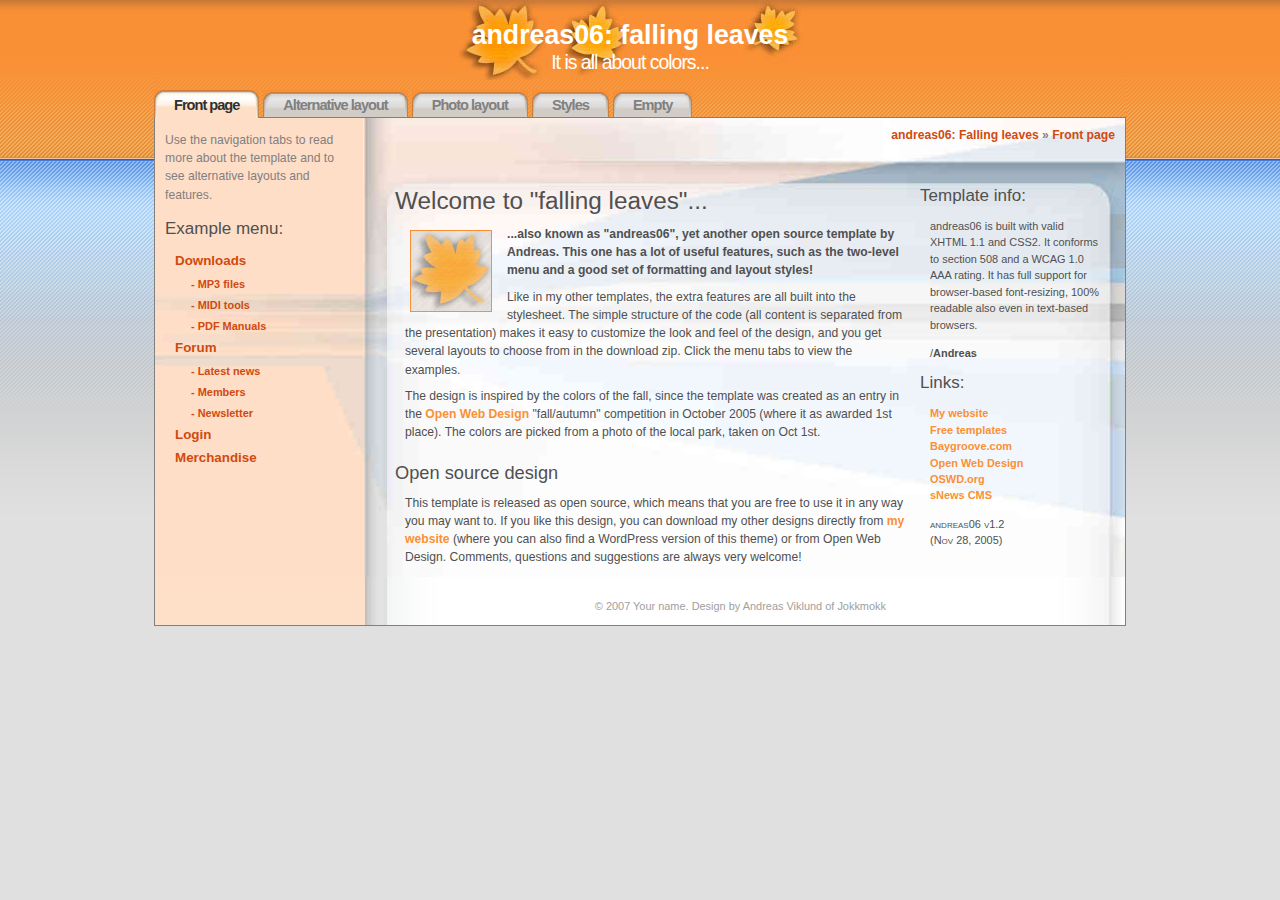
<file: PHP/_layout/index.html>
<!DOCTYPE html PUBLIC "-//W3C//DTD XHTML 1.1//EN"
"http://www.w3.org/TR/xhtml11/DTD/xhtml11.dtd">
<html xmlns="http://www.w3.org/1999/xhtml" xml:lang="en">
<head>
<title>andreas06: falling leaves</title>
<meta http-equiv="content-type" content="text/html; charset=iso-8859-1" />
<meta name="description" content="your description goes here" />
<meta name="keywords" content="your,keywords,goes,here" />
<meta name="author" content="Your Name / Original design: Andreas Viklund - http://andreasviklund.com/" />
<link rel="stylesheet" href="andreas06.css" type="text/css" media="screen,projection" />
</head>

<body>
<div id="container">
<a id="top"></a><p class="hide">Skip to: <a href="#menu">site menu</a> | <a href="#sectionmenu">section menu</a> | <a href="#main">main content</a></p>

<div id="sitename">
<h1>andreas06: falling leaves</h1>
<span>It is all about colors...</span>
<a id="menu"></a>
</div>

<div id="nav">
<ul>
<li id="current"><a href="index.html">Front page</a></li>
<li ><a href="alternative.html">Alternative layout</a></li>
<li><a href="photo.html">Photo layout</a></li>
<li><a href="styles.html">Styles</a></li>
<li><a href="empty.html">Empty</a></li>

</ul>
<p class="hide"><a href="#top">Back to top</a></p>
</div>
 
<div id="wrap1">
<div id="wrap2">

<div id="topbox">
<strong><span class="hide">Currently viewing: </span><a href="index.html">andreas06: Falling leaves</a> &raquo; <a href="index.html">Front page</a></strong>
</div>

<div id="leftside">
<a id="sectionmenu"></a>
<p class="soft">Use the navigation tabs to read more about the template and to see alternative layouts and features.</p>
<h1>Example menu:</h1>
<p class="menublock">
<a class="nav" href="#">Downloads</a><br class="hide" />
<a class="nav sub" href="#">- MP3 files</a><br class="hide" />
<a class="nav sub" href="#">- MIDI tools</a><br class="hide" />
<a class="nav sub" href="#">- PDF Manuals</a><br class="hide" />
<a class="nav" href="#">Forum</a><br class="hide" />
<a class="nav sub" href="#">- Latest news</a><br class="hide" />
<a class="nav sub" href="#">- Members</a><br class="hide" />
<a class="nav sub" href="#">- Newsletter</a><br class="hide" />
<a class="nav" href="#">Login</a><br class="hide" />
<a class="nav" href="#">Merchandise</a><br class="hide" />
<a class="hide" href="#top">Back to top</a>
</p>
</div>

<div id="rightside">
<h1>Template info:</h1>
<p>andreas06 is built with valid XHTML 1.1 and CSS2. It conforms to section 508 and a WCAG 1.0 AAA rating. It has full support for browser-based font-resizing, 100% readable also even in text-based browsers.</p>
<p>/<strong>Andreas</strong></p>

<h1>Links:</h1>
<p>
<a href="http://andreasviklund.com">My website</a><br />
<a href="http://andreasviklund.com/templates">Free templates</a><br />
<a href="http://baygroove.com">Baygroove.com</a><br />
<a href="http://openwebdesign.org">Open Web Design</a><br />
<a href="http://oswd.org">OSWD.org</a><br />
<a href="http://www.solucija.com">sNews CMS</a><br />
</p>
<p class="smallcaps">andreas06 v1.2<br />
(Nov 28, 2005)</p>
</div>

<a id="main"></a>
<div id="content">
<h1>Welcome to "falling leaves"...</h1>
<img src="img/gravatar-leaf.jpg" height="80" width="80" alt="Gravatar example" />
<p class="intro">...also known as "andreas06", yet another open source template by Andreas. This one has a lot of useful features, such as the two-level menu and a good set of formatting and layout styles!</p>
<p>Like in my other templates, the extra features are all built into the stylesheet. The simple structure of the code (all content is separated from the presentation) makes it easy to customize the look and feel of the design, and you get several layouts to choose from in the download zip. Click the menu tabs to view the examples.</p>
<p>The design is inspired by the colors of the fall, since the template was created as an entry in the <a href="http://openwebdesign.org">Open Web Design</a> "fall/autumn" competition in October 2005 (where it as awarded 1st place). The colors are picked from a photo of the local park, taken on Oct 1st.</p>
<h2>Open source design</h2>
<p>This template is released as open source, which means that you are free to use it in any way you may want to. If you like this design, you can download my other designs directly from <a href="http://andreasviklund.com">my website</a> (where you can also find a WordPress version of this theme) or from Open Web Design. Comments, questions and suggestions are always very welcome!</p>
<p class="hide"><a href="#top">Back to top</a></p>
</div>
</div>

<div id="footer"><p>&copy; 2007 Your name. Design by <a href="http://andreasviklund.com/">Andreas Viklund</a>  of <a href="http://jokkmokk.biz/" title="ITUS Jokkmokk">Jokkmokk</a></p></div>
</div></div>
</body>
</html>
</file>
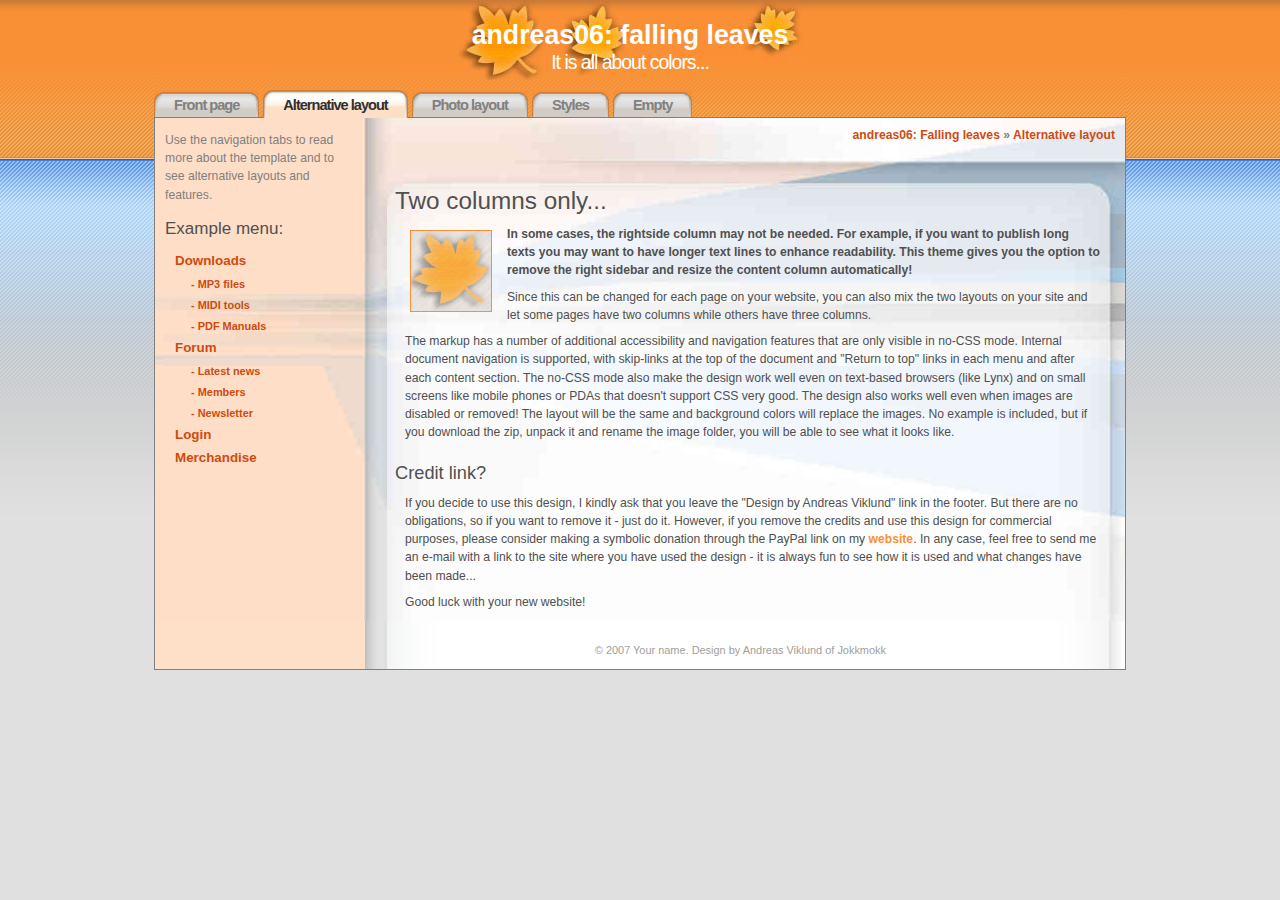
<file: PHP/_layout/alternative.html>
<!DOCTYPE html PUBLIC "-//W3C//DTD XHTML 1.1//EN"
"http://www.w3.org/TR/xhtml11/DTD/xhtml11.dtd">
<html xmlns="http://www.w3.org/1999/xhtml" xml:lang="en">
<head>
<title>andreas06: falling leaves</title>
<meta http-equiv="content-type" content="text/html; charset=iso-8859-1" />
<meta name="description" content="your description goes here" />
<meta name="keywords" content="your,keywords,goes,here" />
<meta name="author" content="Your Name / Original design: Andreas Viklund - http://andreasviklund.com/" />
<link rel="stylesheet" href="andreas06.css" type="text/css" media="screen,projection" />
</head>

<body>
<div id="container">
<a id="top"></a><p class="hide">Skip to: <a href="#menu">site menu</a> | <a href="#sectionmenu">section menu</a> | <a href="#main">main content</a></p>

<div id="sitename">
<h1>andreas06: falling leaves</h1>
<span>It is all about colors...</span>
<a id="menu"></a>
</div>

<div id="nav">
<ul>
<li><a href="index.html">Front page</a></li>
<li id="current"><a href="alternative.html">Alternative layout</a></li>
<li><a href="photo.html">Photo layout</a></li>
<li><a href="styles.html">Styles</a></li>
<li><a href="empty.html">Empty</a></li>
</ul>
<p class="hide"><a href="#top">Back to top</a></p>
</div>
 
<div id="wrap1">
<div id="wrap2">

<div id="topbox">
<strong><span class="hide">Currently viewing: </span><a href="index.html">andreas06: Falling leaves</a> &raquo; <a href="alternative.html">Alternative layout</a></strong>
</div>

<div id="leftside">
<a id="sectionmenu"></a>
<p class="soft">Use the navigation tabs to read more about the template and to see alternative layouts and features.</p>
<h1>Example menu:</h1>
<p class="menublock">
<a class="nav" href="#">Downloads</a><br class="hide" />
<a class="nav sub" href="#">- MP3 files</a><br class="hide" />
<a class="nav sub" href="#">- MIDI tools</a><br class="hide" />
<a class="nav sub" href="#">- PDF Manuals</a><br class="hide" />
<a class="nav" href="#">Forum</a><br class="hide" />
<a class="nav sub" href="#">- Latest news</a><br class="hide" />
<a class="nav sub" href="#">- Members</a><br class="hide" />
<a class="nav sub" href="#">- Newsletter</a><br class="hide" />
<a class="nav" href="#">Login</a><br class="hide" />
<a class="nav" href="#">Merchandise</a><br class="hide" />
<a class="hide" href="#top">Back to top</a>
</p>
</div>

<a id="main"></a>
<div id="contentalt">
<h1>Two columns only...</h1>
<img src="img/gravatar-leaf.jpg" height="80" width="80" alt="Gravatar example" />
<p class="intro">In some cases, the rightside column may not be needed. For example, if you want to publish long texts you may want to have longer text lines to enhance readability. This theme gives you the option to remove the right sidebar and resize the content column automatically!</p>
<p>Since this can be changed for each page on your website, you can also mix the two layouts on your site and let some pages have two columns while others have three columns.</p>
<p>The markup has a number of additional accessibility and navigation features that are only visible in no-CSS mode. Internal document navigation is supported, with skip-links at the top of the document and "Return to top" links in each menu and after each content section. The no-CSS mode also make the design work well even on text-based browsers (like Lynx) and on small screens like mobile phones or PDAs that doesn't support CSS very good. The design also works well even when images are disabled or removed! The layout will be the same and background colors will replace the images. No example is included, but if you download the zip, unpack it and rename the image folder, you will be able to see what it looks like.</p>
<h2>Credit link?</h2>
<p>If you decide to use this design, I kindly ask that you leave the "Design by Andreas Viklund" link in the footer. But there are no obligations, so if you want to remove it - just do it. However, if you remove the credits and use this design for commercial purposes, please consider making a symbolic donation through the PayPal link on my <a href="http://andreasviklund.com">website</a>. In any case, feel free to send me an e-mail with a link to the site where you have used the design - it is always fun to see how it is used and what changes have been made...</p>
<p>Good luck with your new website!</p>

<p class="hide"><a href="#top">Back to top</a></p>
</div>
</div>

<div id="footer"><p>&copy; 2007 Your name. Design by <a href="http://andreasviklund.com/">Andreas Viklund</a>  of <a href="http://jokkmokk.biz/" title="ITUS Jokkmokk">Jokkmokk</a></p></div>
</div></div>
</body>
</html>
</file>
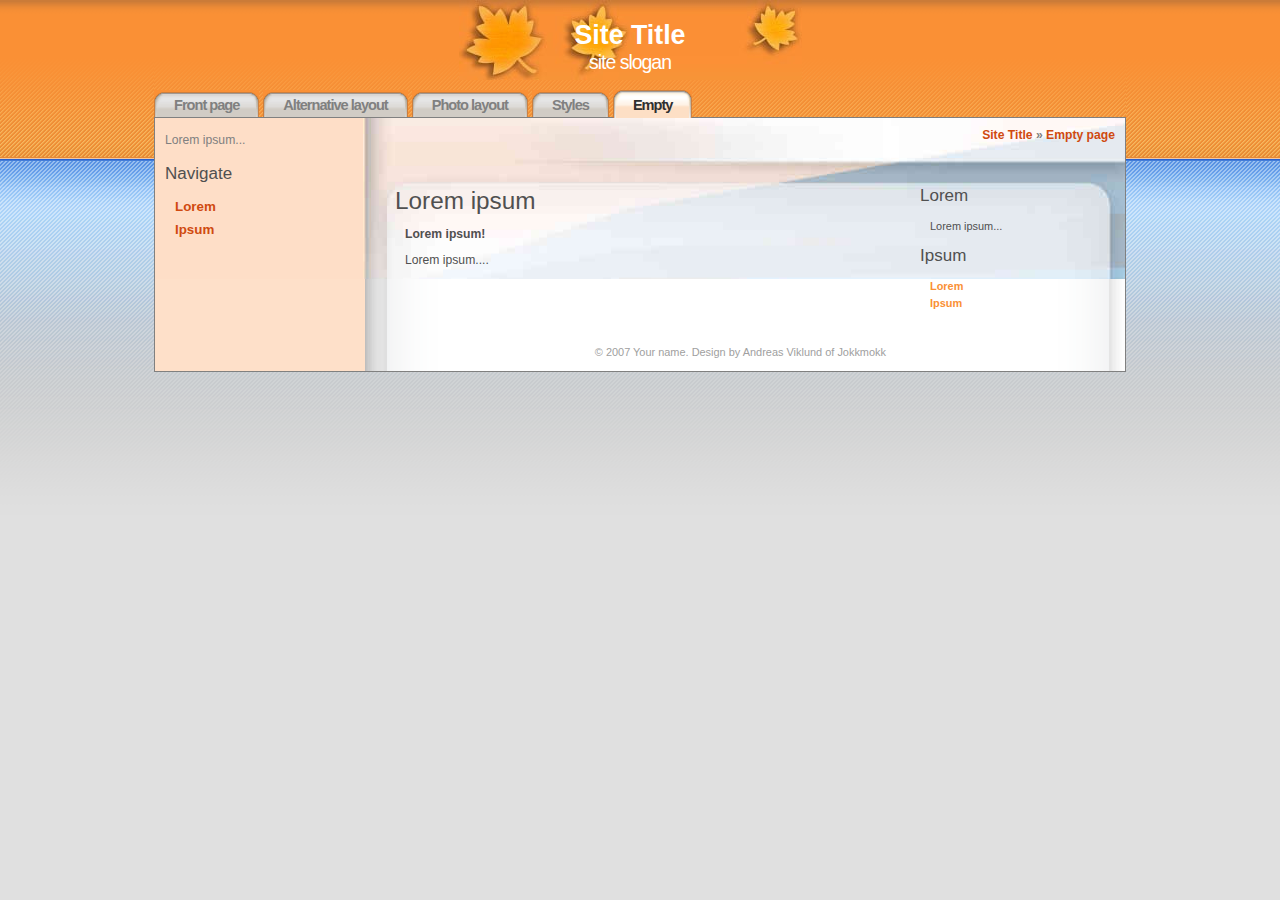
<file: PHP/_layout/empty.html>
<!DOCTYPE html PUBLIC "-//W3C//DTD XHTML 1.1//EN"
"http://www.w3.org/TR/xhtml11/DTD/xhtml11.dtd">
<html xmlns="http://www.w3.org/1999/xhtml" xml:lang="en">
<head>
<title>andreas06: falling leaves</title>
<meta http-equiv="content-type" content="text/html; charset=iso-8859-1" />
<meta name="description" content="your description goes here" />
<meta name="keywords" content="your,keywords,goes,here" />
<meta name="author" content="Your Name / Original design: Andreas Viklund - http://andreasviklund.com/" />
<link rel="stylesheet" href="andreas06.css" type="text/css" media="screen,projection" />
</head>

<body>
<div id="container">
<a id="top"></a><p class="hide">Skip to: <a href="#menu">site menu</a> | <a href="#sectionmenu">section menu</a> | <a href="#main">main content</a></p>

<div id="sitename">
<h1>Site Title</h1>
<span>site slogan</span>
<a id="menu"></a>
</div>

<div id="nav">
<ul>
<li><a href="index.html">Front page</a></li>
<li><a href="alternative.html">Alternative layout</a></li>
<li><a href="photo.html">Photo layout</a></li>
<li><a href="styles.html">Styles</a></li>
<li id="current"><a href="empty.html">Empty</a></li>
</ul>
<p class="hide"><a href="#top">Back to top</a></p>
</div>
 
<div id="wrap1">
<div id="wrap2">

<div id="topbox">
<strong><span class="hide">Currently viewing: </span><a href="index.html">Site Title</a> &raquo; <a href="empty.html">Empty page</a></strong>
</div>

<div id="leftside">
<a id="sectionmenu"></a>
<p class="soft">Lorem ipsum...</p>
<h1>Navigate</h1>
<p class="menublock">
<a class="nav" href="#">Lorem</a><br class="hide" />
<a class="nav" href="#">Ipsum</a><br class="hide" />
<a class="hide" href="#top">Back to top</a>
</p>
</div>

<div id="rightside">
<h1>Lorem</h1>
<p>Lorem ipsum...</p>

<h1>Ipsum</h1>
<p>
<a href="#">Lorem</a><br />
<a href="#">Ipsum</a><br />
</p>
</div>

<a id="main"></a>
<div id="content">
<h1>Lorem ipsum</h1>
<p class="intro">Lorem ipsum!</p>
<p>Lorem ipsum....</p>
<p class="hide"><a href="#top">Back to top</a></p>
</div>
</div>

<div id="footer"><p>&copy; 2007 Your name. Design by <a href="http://andreasviklund.com/">Andreas Viklund</a>  of <a href="http://jokkmokk.biz/" title="ITUS Jokkmokk">Jokkmokk</a></p></div>
</div></div>
</body>
</html>
</file>
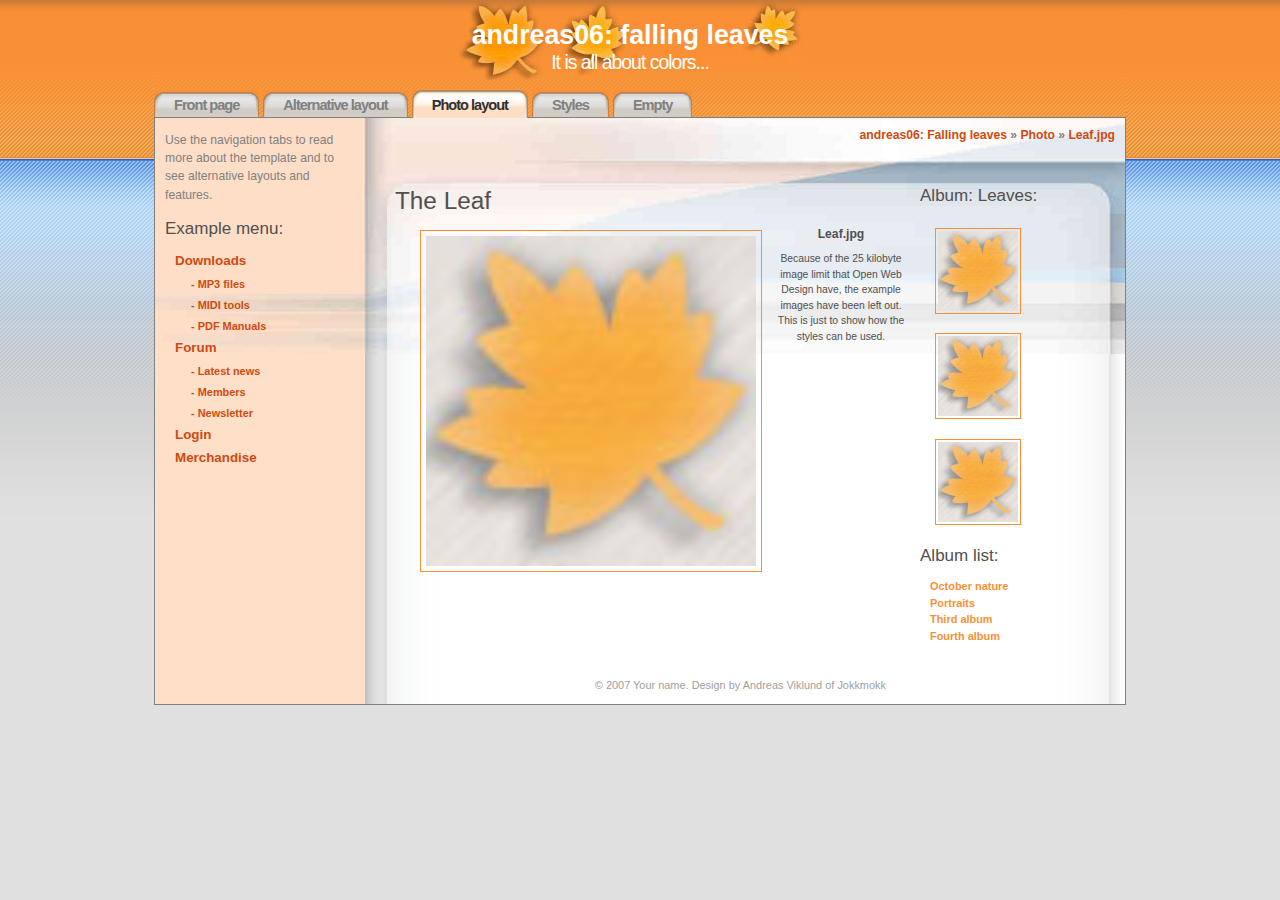
<file: PHP/_layout/photo.html>
<!DOCTYPE html PUBLIC "-//W3C//DTD XHTML 1.1//EN"
"http://www.w3.org/TR/xhtml11/DTD/xhtml11.dtd">
<html xmlns="http://www.w3.org/1999/xhtml" xml:lang="en">
<head>
<title>andreas06: falling leaves</title>
<meta http-equiv="content-type" content="text/html; charset=iso-8859-1" />
<meta name="description" content="your description goes here" />
<meta name="keywords" content="your,keywords,goes,here" />
<meta name="author" content="Your Name / Original design: Andreas Viklund - http://andreasviklund.com/" />
<link rel="stylesheet" href="andreas06.css" type="text/css" media="screen,projection" />
</head>

<body>
<div id="container">
<a id="top"></a><p class="hide">Skip to: <a href="#menu">site menu</a> | <a href="#sectionmenu">section menu</a> | <a href="#main">main content</a></p>

<div id="sitename">
<h1>andreas06: falling leaves</h1>
<span>It is all about colors...</span>
<a id="menu"></a>
</div>

<div id="nav">
<ul>
<li><a href="index.html">Front page</a></li>
<li><a href="alternative.html">Alternative layout</a></li>
<li id="current"><a href="photo.html">Photo layout</a></li>
<li><a href="styles.html">Styles</a></li>
<li><a href="empty.html">Empty</a></li>
</ul>
<p class="hide"><a href="#top">Back to top</a></p>
</div>
 
<div id="wrap1">
<div id="wrap2">

<div id="topbox">
<strong><span class="hide">Currently viewing: </span><a href="index.html">andreas06: Falling leaves</a> &raquo; <a href="photo.html">Photo</a> &raquo; <a href="photo.html">Leaf.jpg</a></strong>
</div>

<div id="leftside">
<a id="sectionmenu"></a>
<p class="soft">Use the navigation tabs to read more about the template and to see alternative layouts and features.</p>
<h1>Example menu:</h1>
<p class="menublock">
<a class="nav" href="#">Downloads</a><br class="hide" />
<a class="nav sub" href="#">- MP3 files</a><br class="hide" />
<a class="nav sub" href="#">- MIDI tools</a><br class="hide" />
<a class="nav sub" href="#">- PDF Manuals</a><br class="hide" />
<a class="nav" href="#">Forum</a><br class="hide" />
<a class="nav sub" href="#">- Latest news</a><br class="hide" />
<a class="nav sub" href="#">- Members</a><br class="hide" />
<a class="nav sub" href="#">- Newsletter</a><br class="hide" />
<a class="nav" href="#">Login</a><br class="hide" />
<a class="nav" href="#">Merchandise</a><br class="hide" />
<a class="hide" href="#top">Back to top</a>
</p>
</div>

<div id="rightside">
<h1>Album: Leaves:</h1>
<p>
<img src="img/gravatar-leaf.jpg" height="80" width="80" alt="Gravatar example" />
<img src="img/gravatar-leaf.jpg" height="80" width="80" alt="Gravatar example" />
<img src="img/gravatar-leaf.jpg" height="80" width="80" alt="Gravatar example" />
</p>

<h1>Album list:</h1>
<p>
<a href="#">October nature</a><br />
<a href="#">Portraits</a><br />
<a href="#">Third album</a><br />
<a href="#">Fourth album</a><br />
</p>
</div>

<a id="main"></a>
<div id="content">
<h1>The Leaf</h1>
<p><img class="photo" src="img/gravatar-leaf.jpg" height="330" width="330" alt="Leaf.jpg in album Leaves" /></p>
<p class="intro center">Leaf.jpg</p>
<p class="small center">Because of the 25 kilobyte image limit that Open Web Design have, the example images have been left out. This is just to show how the styles can be used.</p>
<p class="hide"><a href="#top">Back to top</a></p>
</div>
</div>

<div id="footer"><p>&copy; 2007 Your name. Design by <a href="http://andreasviklund.com/">Andreas Viklund</a>  of <a href="http://jokkmokk.biz/" title="ITUS Jokkmokk">Jokkmokk</a></p></div>
</div></div>
</body>
</html>
</file>
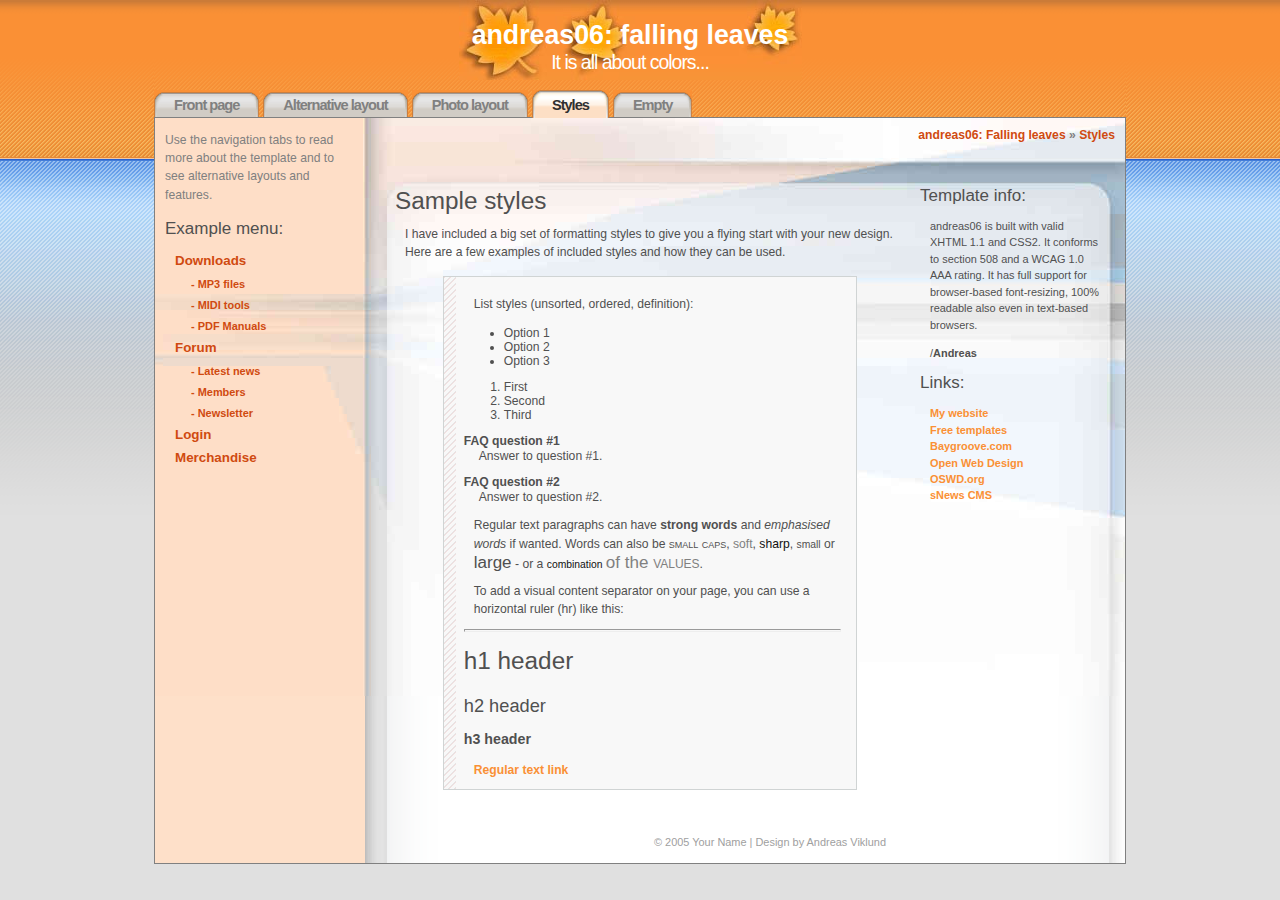
<file: PHP/_layout/styles.html>
<!DOCTYPE html PUBLIC "-//W3C//DTD XHTML 1.1//EN"
"http://www.w3.org/TR/xhtml11/DTD/xhtml11.dtd">
<html xmlns="http://www.w3.org/1999/xhtml" xml:lang="en">
<head>
<title>andreas06: falling leaves</title>
<meta http-equiv="content-type" content="text/html; charset=iso-8859-1" />
<meta name="description" content="your description goes here" />
<meta name="keywords" content="your,keywords,goes,here" />
<meta name="author" content="Your Name / Original design: Andreas Viklund - http://andreasviklund.com/" />
<link rel="stylesheet" href="andreas06.css" type="text/css" media="screen,projection" />
</head>

<body>
<div id="container">
<a id="top"></a><p class="hide">Skip to: <a href="#menu">site menu</a> | <a href="#sectionmenu">section menu</a> | <a href="#main">main content</a></p>

<div id="sitename">
<h1>andreas06: falling leaves</h1>
<span>It is all about colors...</span>
<a id="menu"></a>
</div>

<div id="nav">
<ul>
<li><a href="index.html">Front page</a></li>
<li><a href="alternative.html">Alternative layout</a></li>
<li><a href="photo.html">Photo layout</a></li>
<li id="current"><a href="styles.html">Styles</a></li>
<li><a href="empty.html">Empty</a></li>
</ul>
<p class="hide"><a href="#top">Back to top</a></p>
</div>
 
<div id="wrap1">
<div id="wrap2">

<div id="topbox">
<strong><span class="hide">Currently viewing: </span><a href="index.html">andreas06: Falling leaves</a> &raquo; <a href="styles.html">Styles</a></strong>
</div>

<div id="leftside">
<a id="sectionmenu"></a>
<p class="soft">Use the navigation tabs to read more about the template and to see alternative layouts and features.</p>
<h1>Example menu:</h1>
<p class="menublock">
<a class="nav" href="#">Downloads</a><br class="hide" />
<a class="nav sub" href="#">- MP3 files</a><br class="hide" />
<a class="nav sub" href="#">- MIDI tools</a><br class="hide" />
<a class="nav sub" href="#">- PDF Manuals</a><br class="hide" />
<a class="nav" href="#">Forum</a><br class="hide" />
<a class="nav sub" href="#">- Latest news</a><br class="hide" />
<a class="nav sub" href="#">- Members</a><br class="hide" />
<a class="nav sub" href="#">- Newsletter</a><br class="hide" />
<a class="nav" href="#">Login</a><br class="hide" />
<a class="nav" href="#">Merchandise</a><br class="hide" />
<a class="hide" href="#top">Back to top</a>
</p>
</div>

<div id="rightside">
<h1>Template info:</h1>
<p>andreas06 is built with valid XHTML 1.1 and CSS2. It conforms to section 508 and a WCAG 1.0 AAA rating. It has full support for browser-based font-resizing, 100% readable also even in text-based browsers.</p>
<p>/<strong>Andreas</strong></p>

<h1>Links:</h1>
<p>
<a href="http://andreasviklund.com">My website</a><br />
<a href="http://andreasviklund.com/templates">Free templates</a><br />
<a href="http://baygroove.com">Baygroove.com</a><br />
<a href="http://openwebdesign.org">Open Web Design</a><br />
<a href="http://oswd.org">OSWD.org</a><br />
<a href="http://www.solucija.com">sNews CMS</a><br />
</p>
</div>

<a id="main"></a>
<div id="content">
<h1>Sample styles</h1>
<p>I have included a big set of formatting styles to give you a flying start with your new design. Here are a few examples of included styles and how they can be used.</p>

<div class="box">
<p>List styles (unsorted, ordered, definition):</p>
<ul>
<li>Option 1</li>
<li>Option 2</li>
<li>Option 3</li>
</ul>

<ol>
<li>First</li>
<li>Second</li>
<li>Third</li>
</ol>

<dl>
<dt>FAQ question #1</dt>
<dd>Answer to question #1.</dd>
<dt>FAQ question #2</dt>
<dd>Answer to question #2.</dd>
</dl>

<p>Regular text paragraphs can have
<strong>strong words</strong> and
<em>emphasised words</em> if wanted. Words can also be
<span class="smallcaps">small caps</span>,
<span class="soft">soft</span>, 
<span class="sharp">sharp</span>, 
<span class="small">small</span> or 
<span class="large">large</span> - or a 
<span class="small sharp">combination</span>
<span class="soft large">of the <span class="smallcaps">values</span></span>.</p>

<p>To add a visual content separator on your page, you can use a horizontal ruler (hr) like this:</p>
<hr />
<h1>h1 header</h1>
<h2>h2 header</h2>
<h3>h3 header</h3>
<p><a href="#">Regular text link</a></p>
<p class="hide"><a href="#top">Back to top</a></p>
</div>
</div>
</div>

<div id="footer">&copy; 2005 Your Name | Design by <a href="http://andreasviklund.com">Andreas Viklund</a></div>
</div></div>
</body>
</html>
</file>
<file: PHP/_layout/andreas06.css>
/* andreas06 - an open source xhtml/css website layout by Andreas Viklund - http://andreasviklund.com . Free to use for any purpose as long as the proper credits are given for the original design work.

Version: 1.1, November 28, 2005 */

body{
background:#e0e0e0 url(img/bodybg.gif) repeat-x;
color:#505050;
font:76% Georgia,Verdana,Tahoma,Arial,sans-serif;
margin:0;
padding:0;
text-align:center;
}

p{
line-height:1.5em;
margin:0 0 15px;
}

a{
color:#fa9035;
font-weight:700;
text-decoration:none;
}

a:hover{
color:#d04a10;
}

hr{
height:1px;
margin:10px 0;
width:98%;
}

dt{
font-weight:700;
}

dd{
margin:1px 0 12px 15px;
}

#container{
background:#c0c0c0 url(img/bodybg.gif) repeat-x;
margin:0 auto;
text-align:left;
width:972px;
}

#sitename{
background:url(img/leaves.jpg) top center no-repeat;
color:#ffffff;
font-weight:400;
height:80px;
margin:0 20px 10px 0;
text-align:center;
}

#sitename h1{
font-size:2.2em;
margin:0;
padding-top:20px;
}

#sitename span{
font-size:1.6em;
letter-spacing:-1px;
margin:0;
}

#nav{
background:url(img/greypx.gif) bottom left repeat-x;
float:left;
width:972px;
}

#nav ul{
list-style:none;
margin:0;
padding:0;
}

#nav a{
background:url(img/tabs.gif) no-repeat 100% 0;
color:#808080;
display:block;
font-size:1.2em;
letter-spacing:-1px;
padding:7px 20px 4px 11px;
text-decoration:none;
}

#nav a:hover{
color:#505050;
}

#nav li{
background:url(img/tabs.gif) no-repeat 0 0;
float:left;
margin:0 4px 0 0;
padding:0 0 0 9px;
}

#nav #current{
background:url(img/tabs.gif) no-repeat 0 -41px;
}

#nav #current a{
background:url(img/tabs.gif) no-repeat 100% -41px;
color:#303030;
padding:7px 20px 5px 11px;
}

#wrap1{
background:#ffffff url(img/innerbg.gif) repeat-y;
border-bottom:1px solid #808080;
border-left:1px solid #808080;
border-right:1px solid #808080;
clear:both;
padding:0;
width:970px;
}

#wrap2{
background:url(img/header.jpg) top left no-repeat;
padding:10px;
width:950px;
}

#header{
height:30px;
position:relative;
width:950px;
}

#header h1{
float:left;
font-size:1.4em;
margin:0;
width:180px;
}

#topbox{
color:#808080;
margin:0 0 4px;
text-align:right;
}

#topbox a{
color:#d04a10;
}

#topbox a:hover{
text-decoration:underline;
}

#leftside{
float:left;
margin:-15px 0 0;
width:190px;
}

#leftside h1{
font-size:1.4em;
font-weight:400;
}

#rightside{
float:right;
margin:40px 15px 20px 0;
width:180px;
}

#rightside h1{
font-size:1.4em;
font-weight:400;
margin:0 0 12px;
}

#rightside p{
font-size:0.9em;
margin:2px 0 12px 10px;
}

#rightside img{
border:1px solid #fa9035;
margin:10px 0 5px 5px;
padding:2px;
}

#content{
margin:45px 210px 0 230px;
}

#contentalt{
margin:45px 15px 0 230px;
}

#content p,#contentalt p{
margin:8px 0 0 10px;
}

#content h1,#contentalt h1{
color:#505050;
font-size:2em;
font-weight:400;
margin:15px 0 10px;
padding:0;
}

#content h2,#contentalt h2{
color:#505050;
font-size:1.5em;
font-weight:400;
margin:20px 0 10px;
padding:0;
}

#content img,#contentalt img{
border:1px solid #fa9035;
float:left;
margin:5px 15px 6px;
}

#footer{
clear:both;
color:#a0a0a0;
font-size:0.9em;
height:26px;
margin-top:20px;
padding:1px;
text-align:right;
width:730px;
}

#footer a{
color:#a0a0a0;
font-weight:400;
}

#footer a:hover{
color:#a0a0a0;
text-decoration:underline;
}

.menublock{
margin-bottom:10px;
}

.nav{
color:#d04a10;
display:block;
font-size:1.1em;
font-weight:700;
margin-bottom:1px;
padding:2px 2px 2px 10px;
position:relative;
text-decoration:none;
width:125px;
}

.nav:hover{
border:1px solid #fa9035;
color:#505050;
padding:1px 1px 1px 9px;
}

.sub{
font-size:0.9em;
margin-left:20px;
padding:1px 1px 1px 6px;
width:105px;
}

.sub:hover{
border:1px solid #fa9035;
color:#505050;
padding:0 0 0 5px;
}

.intro{
font-weight:700;
}

.active{
border:1px solid #fa9035;
padding:1px 1px 1px 9px;
}

.box{
background:#f8f8f8 url(img/boxbg.gif) top left repeat-y;
border:1px solid #d0d4d4;
color:#505050;
margin:15px auto;
padding:10px 10px 10px 20px;
width:75%;
}

.photo{
margin:5px auto 15px;
padding:5px;
}

.smallcaps{
font-variant:small-caps;
}

.mini{
color:#a0a0a0;
font-size:0.75em;
font-weight:400;
line-height:1.2em;
margin:20px 0 10px 8px;
}

.small{
font-size:0.85em;
}

.large{
font-size:1.4em;
}

.soft{
color:#808080;
}

.normal{
font-weight:400;
}

.sharp{
color:#101010;
}

.center{
text-align:center;
}

.hide{
display:none;
}
</file>
